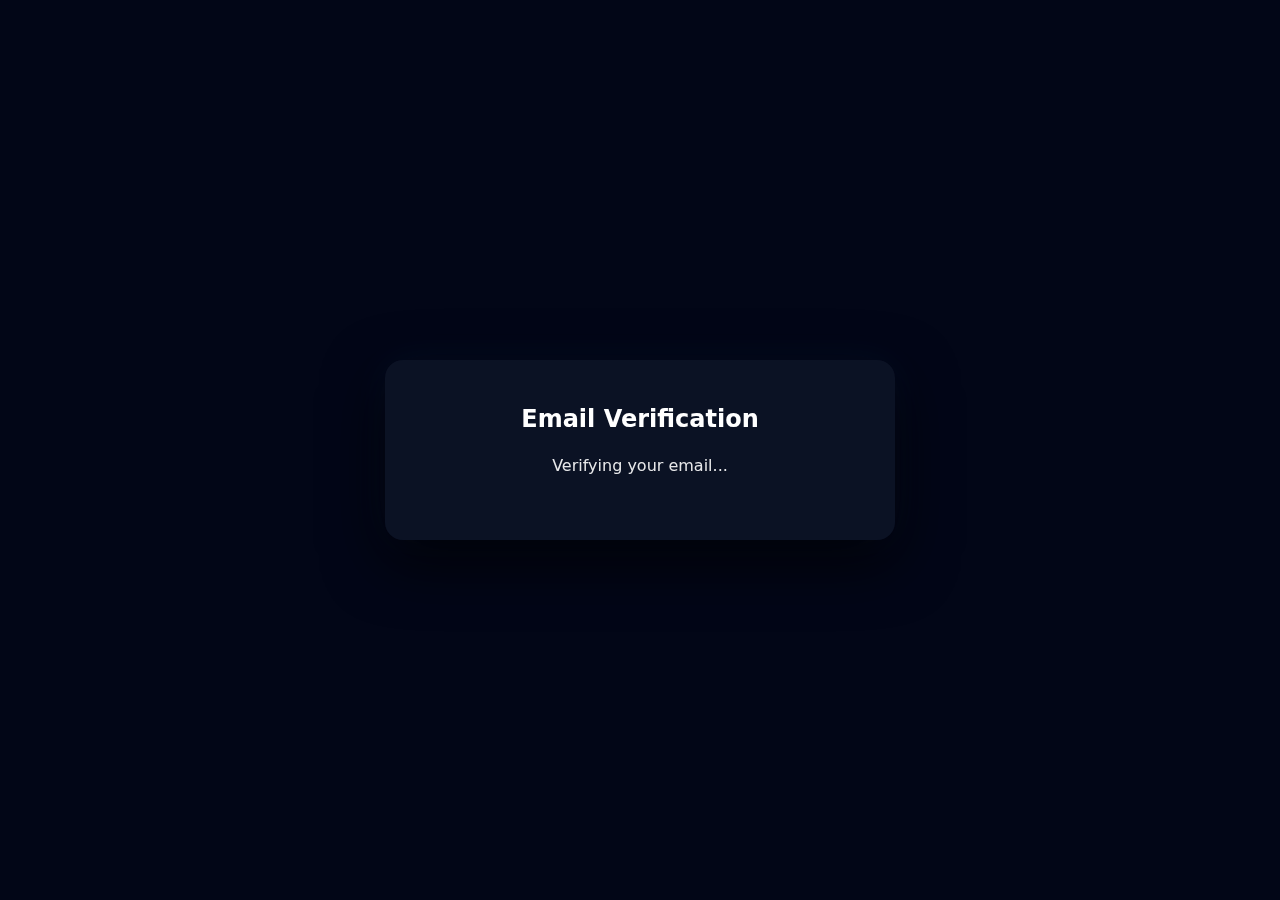
<file: verify-email.html>
<!DOCTYPE html>
<html lang="en">
<head>

<meta charset="UTF-8">
<meta name="viewport" content="width=device-width, initial-scale=1.0">

<title>Email Verification</title>

<style>

body{
margin:0;
font-family:system-ui,-apple-system,BlinkMacSystemFont,"Segoe UI",Roboto;
background:#020617;
color:white;
overflow:hidden;
display:flex;
align-items:center;
justify-content:center;
height:100vh;
}

/* STARFIELD */

.star{
position:absolute;
width:2px;
height:2px;
background:white;
opacity:0.4;
animation:twinkle 4s infinite alternate;
}

@keyframes twinkle{
0%{opacity:0.2}
100%{opacity:0.6}
}

/* COMETS */

.comet{
position:absolute;
width:2px;
height:18px;
background:linear-gradient(rgba(255,255,255,0.25),transparent);
opacity:0.25;
transform:rotate(-35deg);
animation:fall linear forwards;
}

@keyframes fall{

0%{
transform:translateX(100vw) translateY(-100px) rotate(-35deg);
opacity:0;
}

20%{opacity:0.3}

100%{
transform:translateX(-200px) translateY(120vh) rotate(-35deg);
opacity:0;
}

}

/* CARD */

.card{

background:rgba(15,23,42,0.75);
backdrop-filter:blur(14px);
padding:45px;
border-radius:18px;
width:420px;
text-align:center;

box-shadow:
0 20px 60px rgba(0,0,0,0.8),
0 0 40px rgba(59,130,246,0.08);

position:relative;
z-index:10;

}

h2{
margin-top:0;
font-weight:600;
}

#message{
margin-top:12px;
line-height:1.6;
opacity:0.9;
}

/* VERIFIED BADGE */

.badge{

width:80px;
height:80px;
border-radius:50%;
background:#22c55e;
display:none;
align-items:center;
justify-content:center;
font-size:40px;
margin:auto;
margin-bottom:18px;

box-shadow:
0 0 30px rgba(34,197,94,0.7),
0 0 60px rgba(34,197,94,0.3);

}

/* LOADER */

.loader{
border:3px solid rgba(255,255,255,0.1);
border-top:3px solid #22c55e;
border-radius:50%;
width:32px;
height:32px;
margin:25px auto;
animation:spin 1s linear infinite;
display:none;
}

@keyframes spin{
to{transform:rotate(360deg)}
}

/* BUTTON */

button{

margin-top:20px;
background:linear-gradient(135deg,#22c55e,#16a34a);
border:none;
padding:13px 28px;
border-radius:8px;
color:white;
font-weight:600;
font-size:15px;
cursor:pointer;
display:none;

box-shadow:0 6px 20px rgba(0,0,0,0.4);

}

button:hover{
transform:translateY(-1px);
}

/* CONFETTI */

.confetti{
position:absolute;
width:8px;
height:8px;
background:red;
animation:confettiFall 3s linear forwards;
}

@keyframes confettiFall{

0%{
transform:translateY(-100px) rotate(0deg);
opacity:1;
}

100%{
transform:translateY(110vh) rotate(360deg);
opacity:0;
}

}

</style>

</head>

<body>

<div class="card">

<div class="badge" id="badge">✓</div>

<h2>Email Verification</h2>

<p id="message">Verifying your email...</p>

<div class="loader" id="loader"></div>

<button id="loginBtn" onclick="goDashboard()">Go to Dashboard</button>

</div>


<script>

/* STARFIELD */

for(let i=0;i<80;i++){

const star=document.createElement("div")
star.className="star"

star.style.top=Math.random()*100+"%"
star.style.left=Math.random()*100+"%"

document.body.appendChild(star)

}

/* COMETS */

function spawnComet(){

const comet=document.createElement("div")
comet.className="comet"

comet.style.top=Math.random()*40+"%"
comet.style.animationDuration=(4+Math.random()*4)+"s"

document.body.appendChild(comet)

setTimeout(()=>{

comet.remove()

},7000)

}

setInterval(spawnComet,1500)

/* CONFETTI */

function confettiBurst(){

for(let i=0;i<60;i++){

const confetti=document.createElement("div")

confetti.className="confetti"

confetti.style.left=Math.random()*100+"%"
confetti.style.background=
["#22c55e","#3b82f6","#facc15","#ef4444"][Math.floor(Math.random()*4)]

confetti.style.animationDuration=(2+Math.random()*2)+"s"

document.body.appendChild(confetti)

setTimeout(()=>{

confetti.remove()

},4000)

}

}

/* EMAIL VERIFICATION */

const params=new URLSearchParams(window.location.search)
const token=params.get("token")

async function verifyEmail(){

if(!token){

document.getElementById("message").innerText="Invalid verification link."
return

}

try{

const res=await fetch("https://api.Coinvaultnet.com/api/auth/verify-email",{

method:"POST",
headers:{
"Content-Type":"application/json"
},

body:JSON.stringify({token})

})

const data=await res.json()

if(data.success){

document.getElementById("badge").style.display="flex"

document.getElementById("message").innerHTML =
"<strong>Congratulations!</strong><br>Your account has been successfully verified.<br><br>Preparing your secure dashboard..."

document.getElementById("loader").style.display="block"

confettiBurst()

/* AUTO LOGIN */

localStorage.setItem("token", data.token)

/* REDIRECT */

setTimeout(()=>{

window.location.href="index.html"

},4000)

}

function goDashboard(){

window.location.href="index.html"

}

verifyEmail()

</script>

</body>
</html>
</file>
